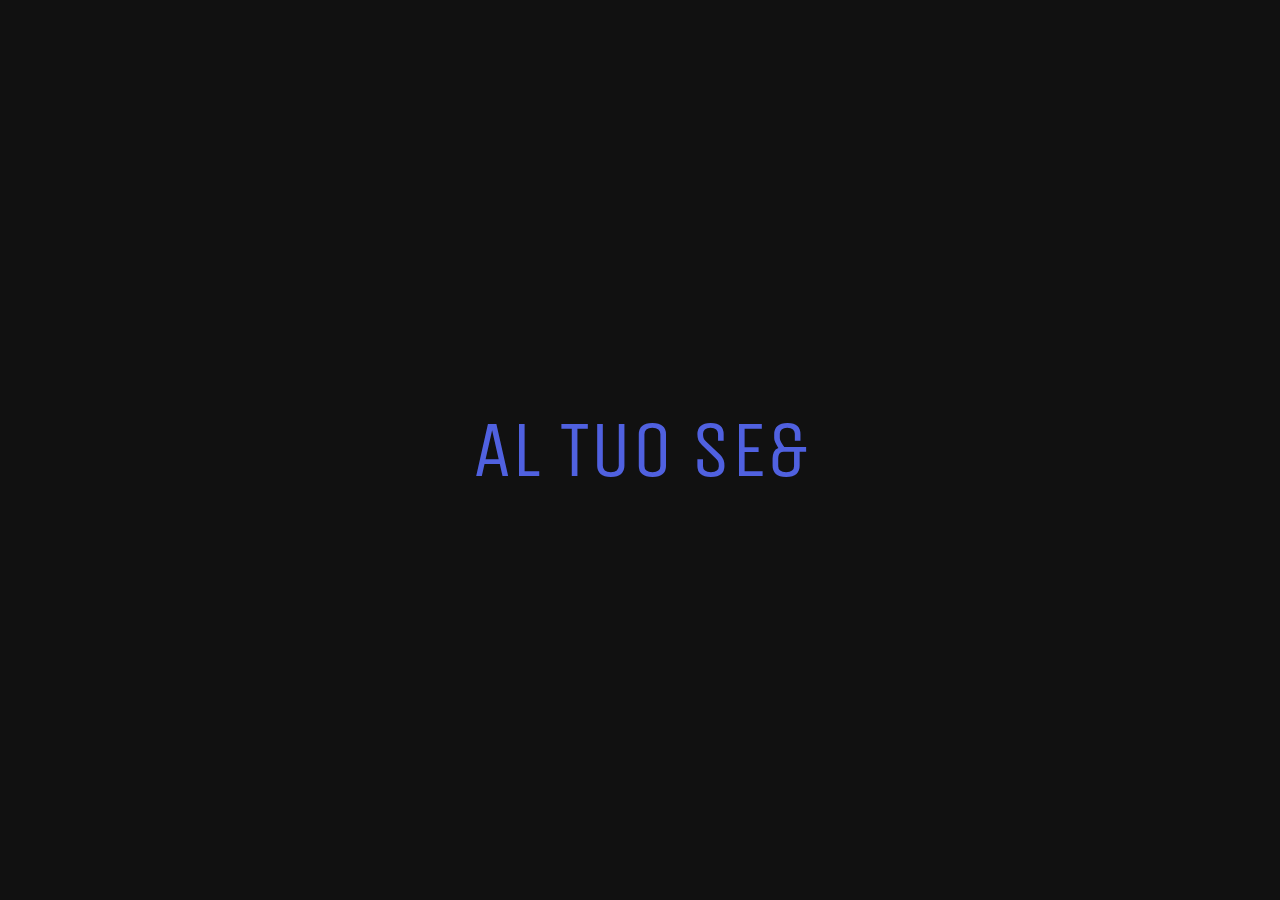
<file: index.html>
<!DOCTYPE html>
<html >
<head>
  <meta charset="UTF-8">
  <title>Futuristic Resolving/Typing Text Effect feat. GLaDOS</title>
  
  
  <link rel='stylesheet prefetch' href='https://fonts.googleapis.com/css?family=Unica+One'>

      <link rel="stylesheet" href="css/style.css">

  
</head>

<body>
  <div class="container">
  <h1 class="heading" data-target-resolver></h1>
</div>
  
    <script  src="js/index.js"></script>

</body>
</html>
</file>
<file: css/style.css>
* {
  box-sizing: border-box;
}

html,
body {
  height: 100%;
  margin: 0;
  font-family: 'Unica One', sans-serif;
  background: #111;
}

.container {
  display: flex;
  align-items: center;
  justify-content: center;
  height: 100%;
  padding: 5rem;
}

.heading {
  color: #5061e0;
  font-size: 5rem;
  font-weight: 300;
  text-transform: uppercase;
}
</file>
